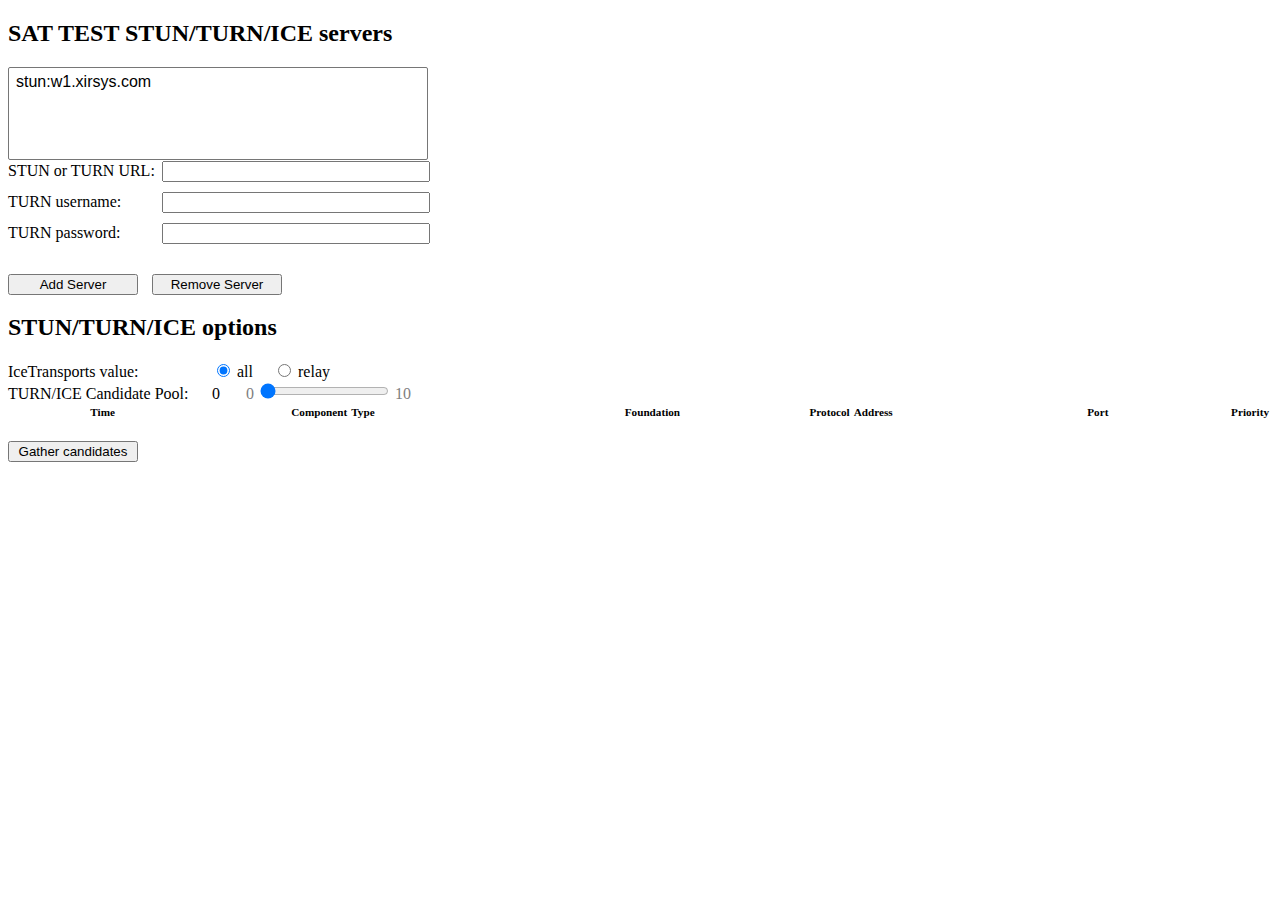
<file: test-turn/index.html>
<!DOCTYPE html>

<html>
<head>

  <meta charset="utf-8">
  <meta name="description" content="WebRTC code samples">
  <meta name="viewport" content="width=device-width, user-scalable=yes, initial-scale=1, maximum-scale=1">
  <meta itemprop="description" content="Client-side WebRTC TEST TURN code samples">
  <meta itemprop="image" content="../../../images/webrtc-icon-192x192.png">
  <meta itemprop="name" content="WebRTC code samples">
  <meta name="mobile-web-app-capable" content="yes">
  <meta id="theme-color" name="theme-color" content="#ffffff">

  <base target="_blank">

  <title>SAI TEST TURN</title>

  
  <link href="//fonts.googleapis.com/css?family=Roboto:300,400,500,700" rel="stylesheet" type="text/css">
<!--   <link rel="stylesheet" href="css/gmain.css"> -->
  <link rel="stylesheet" href="css/main.css" />

</head>

<body>

  <div id="container">


    <section id="iceServers">

      <h2>SAT TEST STUN/TURN/ICE servers</h2>

      <select id="servers" size="4">
        <option value="{&quot;urls&quot;:[&quot;stun:w1.xirsys.com&quot;]}" ondblclick="selectServer(event);">stun:w1.xirsys.com</option>
		
      </select>

	  
      <div>
        <label for="url">STUN or TURN URL:</label>
        <input id="url">
      </div>

      <div>
        <label for="username">TURN username:</label>
        <input id="username">
      </div>

      <div>
        <label for="password">TURN password:</label>
        <input id="password">
      </div>

      <div>
        <button id="add">Add Server</button>
        <button id="remove">Remove Server</button>
      </div>

    </section>


    <section id="iceOptions">

      <h2>STUN/TURN/ICE options</h2>

      <div id="iceTransports">
        <label for="transports"><span>IceTransports value:</span></label>
        <input type="radio" name="transports" value="all" id="all" checked>
        <span>all</span>
        <input type="radio" name="transports" value="relay" id="relay">
        <span>relay</span>
      </div>
      <div>
        <label>TURN/ICE Candidate Pool:</label>
        <span id="poolValue">0</span>
        <span class="gray">0</span>
        <input id="iceCandidatePool" type="range" min="0" max="10" value="0">
        <span class="gray">10</span>
      </div>

    </section> 


    <section>

      <table id="candidates">
        <thead id="candidatesHead"><tr>
          <th>Time</th><th>Component</th><th>Type</th><th>Foundation</th>
          <th>Protocol</th><th>Address</th><th>Port</th><th>Priority</th>
        </tr></thead>
        <tbody id="candidatesBody"></tbody>
      </table>
      <button id="gather">Gather candidates</button>
    </section>






  </div>

  <script src="https://webrtc.github.io/adapter/adapter-latest.js"></script>
  <script src="https://webrtc.github.io/adapter/adapter-latest.js"></script>
  <script src="js/common.js"></script>
  <script src="js/main.js"></script>
  <script src="js/ga.js"></script>


</body>
</html>
</file>
<file: test-turn/css/gmain.css>
/*
 *  Copyright (c) 2015 The WebRTC project authors. All Rights Reserved.
 *
 *  Use of this source code is governed by a BSD-style license
 *  that can be found in the LICENSE file in the root of the source
 *  tree.
 */
.hidden {
  display: none;
}

.highlight {
  background-color: #eee;
  font-size: 1.2em;
  margin: 0 0 30px 0;
  padding: 0.2em 1.5em;
}
.warning {
  color: red;
  font-weight: 400;
}

div#errorMsg p {
  color: #F00;
}

body {
  font-family: 'Roboto', sans-serif;
  font-weight: 300;
}

a {
color: #6fa8dc;
font-weight: 300;
text-decoration: none;
}

a:hover {
color: #3d85c6;
text-decoration: underline;
}

a#viewSource {
display: block;
margin: 1.3em 0 0 0;
border-top: 1px solid #999;
padding: 1em 0 0 0;
}

div#links a {
display: block;
line-height: 1.3em;
margin: 0 0 1.5em 0;
}

div.outputSelector {
margin: -1.3em 0 2em 0;
}

@media screen and (min-width: 1000px) {
/* hack! to detect non-touch devices */
  div#links a {
		line-height: 0.8em;
  }
}

h1 a {
font-weight: 300;
margin: 0 10px 0 0;
white-space: nowrap;
}

audio {
max-width: 100%;
}

body {
font-family: 'Roboto', sans-serif;
margin: 0;
padding: 1em;
word-break: break-word;
}

button {
background-color: #3787d8;
border: none;
border-radius: 2px;
color: white;
font-family: 'Roboto', sans-serif;
font-size: 0.8em;
margin: 0 0 1em 0;
padding: 0.5em 0.7em 0.6em 0.7em;
}

button:active {
background-color: #37d8d2;
}

button:hover {
background-color: #37d8d2;
}

button[disabled] {
color: #ccc;
}

button[disabled]:hover {
background-color: #d84a38;
}

canvas {
  background-color: #ccc;
  max-width: 100%;
  width: 100%;
}

code {
font-family: 'Roboto', sans-serif;
font-weight: 400;
}

div#container {
margin: 0 auto 0 auto;
max-width: 40em;
padding: 1em 1.5em 1.3em 1.5em;
}

div#links {
	padding: 0.5em 0 0 0;
}

h1 {
border-bottom: 1px solid #ccc;
font-family: 'Roboto', sans-serif;
font-weight: 500;
margin: 0 0 0.8em 0;
padding: 0 0 0.2em 0;
}

h2 {
color: #444;
font-size: 1em;
font-weight: 500;
line-height: 1.2em;
margin: 0 0 0.8em 0;
}

h3 {
border-top: 1px solid #eee;
color: #666;
font-weight: 500;
margin: 20px 0 10px 0;
padding: 10px 0 0 0;
white-space: nowrap;
}

html {
/* avoid annoying page width change
when moving from the home page */
overflow-y: scroll;
}

img {
border: none;
max-width: 100%;
}

input[type=radio] {
position: relative;
top: -1px;
}

p {
color: #444;
font-weight: 300;
line-height: 1.6em;
}

p#data {
border-top: 1px dotted #666;
font-family: Courier New, monospace;
line-height: 1.3em;
max-height: 1000px;
overflow-y: auto;
padding: 1em 0 0 0;
}

p.borderBelow {
border-bottom: 1px solid #aaa;
padding: 0 0 20px 0;
}

section p:last-of-type {
margin: 0;
}

section {
  border-bottom: 1px solid #eee;
  margin: 0 0 30px 0;
  padding: 0 0 20px 0;
}

section:last-of-type {
  border-bottom: none;
  padding: 0 0 1em 0;
}

select {
  margin: 0 1em 1em 0;
  position: relative;
  top: -1px;
}

h1 span {
  white-space: nowrap;
}

strong {
  font-weight: 500;
}

textarea {
  font-family: 'Roboto', sans-serif;
}

video {
  background: #222;
  margin: 0 0 20px 0;
  width: 100%;
}

@media screen and (max-width: 650px) {
  .highlight {
    font-size: 1em;
    margin: 0 0 20px 0;
    padding: 0.2em 1em;
  }
  h1 {
    font-size: 24px;
  }
}

@media screen and (max-width: 550px) {
  button:active {
    background-color: darkRed;
  }
  h1 {
    font-size: 22px;
  }
}

@media screen and (max-width: 450px) {
  h1 {
    font-size: 20px;
  }
}
</file>
<file: test-turn/css/main.css>
/*
 *  Copyright (c) 2015 The WebRTC project authors. All Rights Reserved.
 *
 *  Use of this source code is governed by a BSD-style license
 *  that can be found in the LICENSE file in the root of the source
 *  tree.
 */
button {
  margin: 20px 10px 0 0;
  width: 130px;
}
button#gather {
  display: block;
}
section#iceServers input {
  margin: 0 0 10px;
  width: 260px;
}
section#iceConstraints label {
  margin: 0 1em 0 0;
}
section#iceServers label {
  display: inline-block;
  width: 150px;
}

section#iceOptions label {
  display: inline-block;
  width: 200px;
}

select#servers {
  font-size: 1em;
  padding: 5px;
  width: 420px;
}
div#iceTransports span {
  margin: 0 1em 0 0;
}
table#candidates {
  font-size: 0.7em;
  overflow-y: auto;
  text-align: right;
  width: 100%;
}
th {
font-weight: bold;
}
th:nth-child(3),td:nth-child(3) {
  text-align: left
}
th:nth-child(6),td:nth-child(6) {
  text-align: left
}

.gray {
  color: gray
}

#poolValue {
  display: inline-block;
  width: 30px
}

#getUserMediaPermissions {
  display: none;
}
</file>
